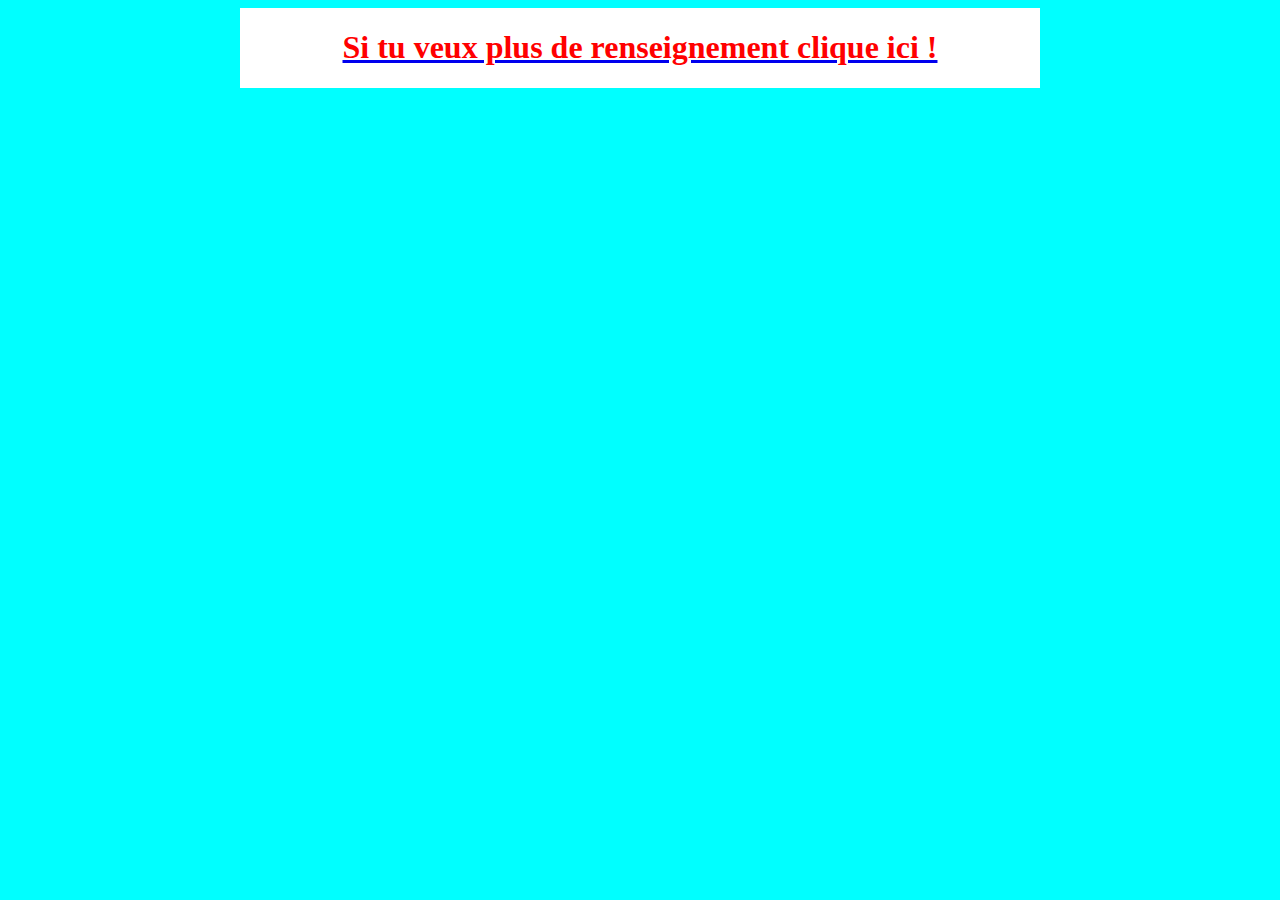
<file: isla sorna2.html>
<!DOCTYPE html>
<html>
  <head>
    <meta charset="utf-8">
    <title>Isla Sorna [RP/FR]</title>
    <link rel="stylesheet" href="style.css">
  </head>
  <body>

    <div id="carte">
        <a href="https://www.youtube.com/watch?v=HVQSbgG69Sc"><h1>Si tu veux plus de renseignement clique ici !</h1></a>


    </div>
    



  </body>

</html>
</file>
<file: style.css>
h1
    {
        color: red;
    }

    body
    {background-color: aqua;

    }

    #carte
    {
        width: 800px;
        margin: 0 auto;
        background-color: white;
        text-align: center;
        align-content: center;
    }

    ul li
    {
        list-style-type: none;
    }
</file>
